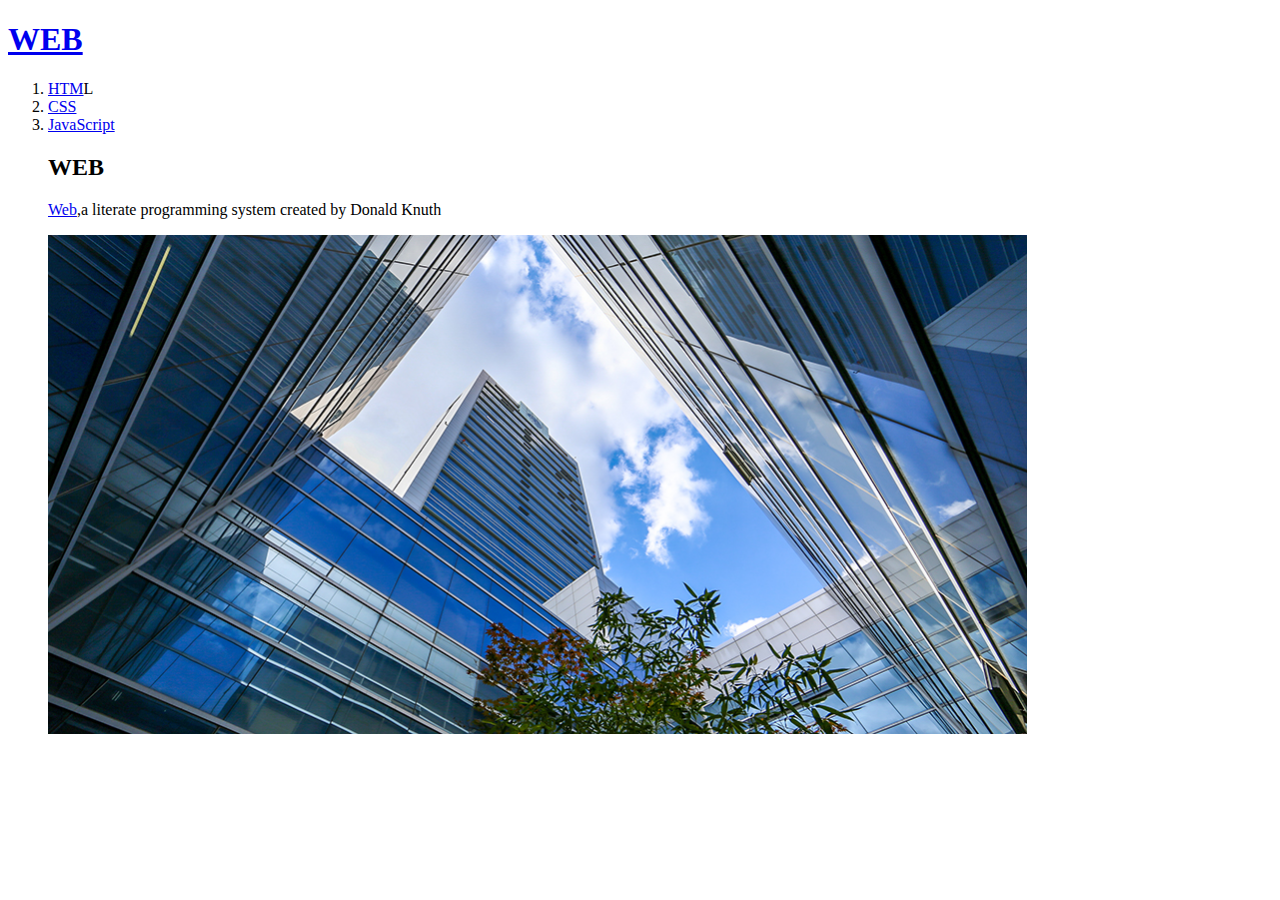
<file: index.html>
<!doctype html>
<html>
<head>
  <title>WEB1 - WELCOME</title>
  <meta charset="utf-8">
</head>
<body>
  <h1><a href="index.html">WEB</a></h1>
  <ol>
    <li><a href="1.html">HTM</a>L</li>
    <li><a href="2.html">CSS</a></li>
    <li><a href="3.html">JavaScript</a></li>
  </<ol>
  <h2>WEB</h2>
  <p><a href="https://en.wikipedia.org/wiki/Web" target="_blank" title="Web specification">Web</a>,a literate programming system created by Donald Knuth</p>
  <img src="webb.jpg" width="80%">
</body>
</html>
</file>
